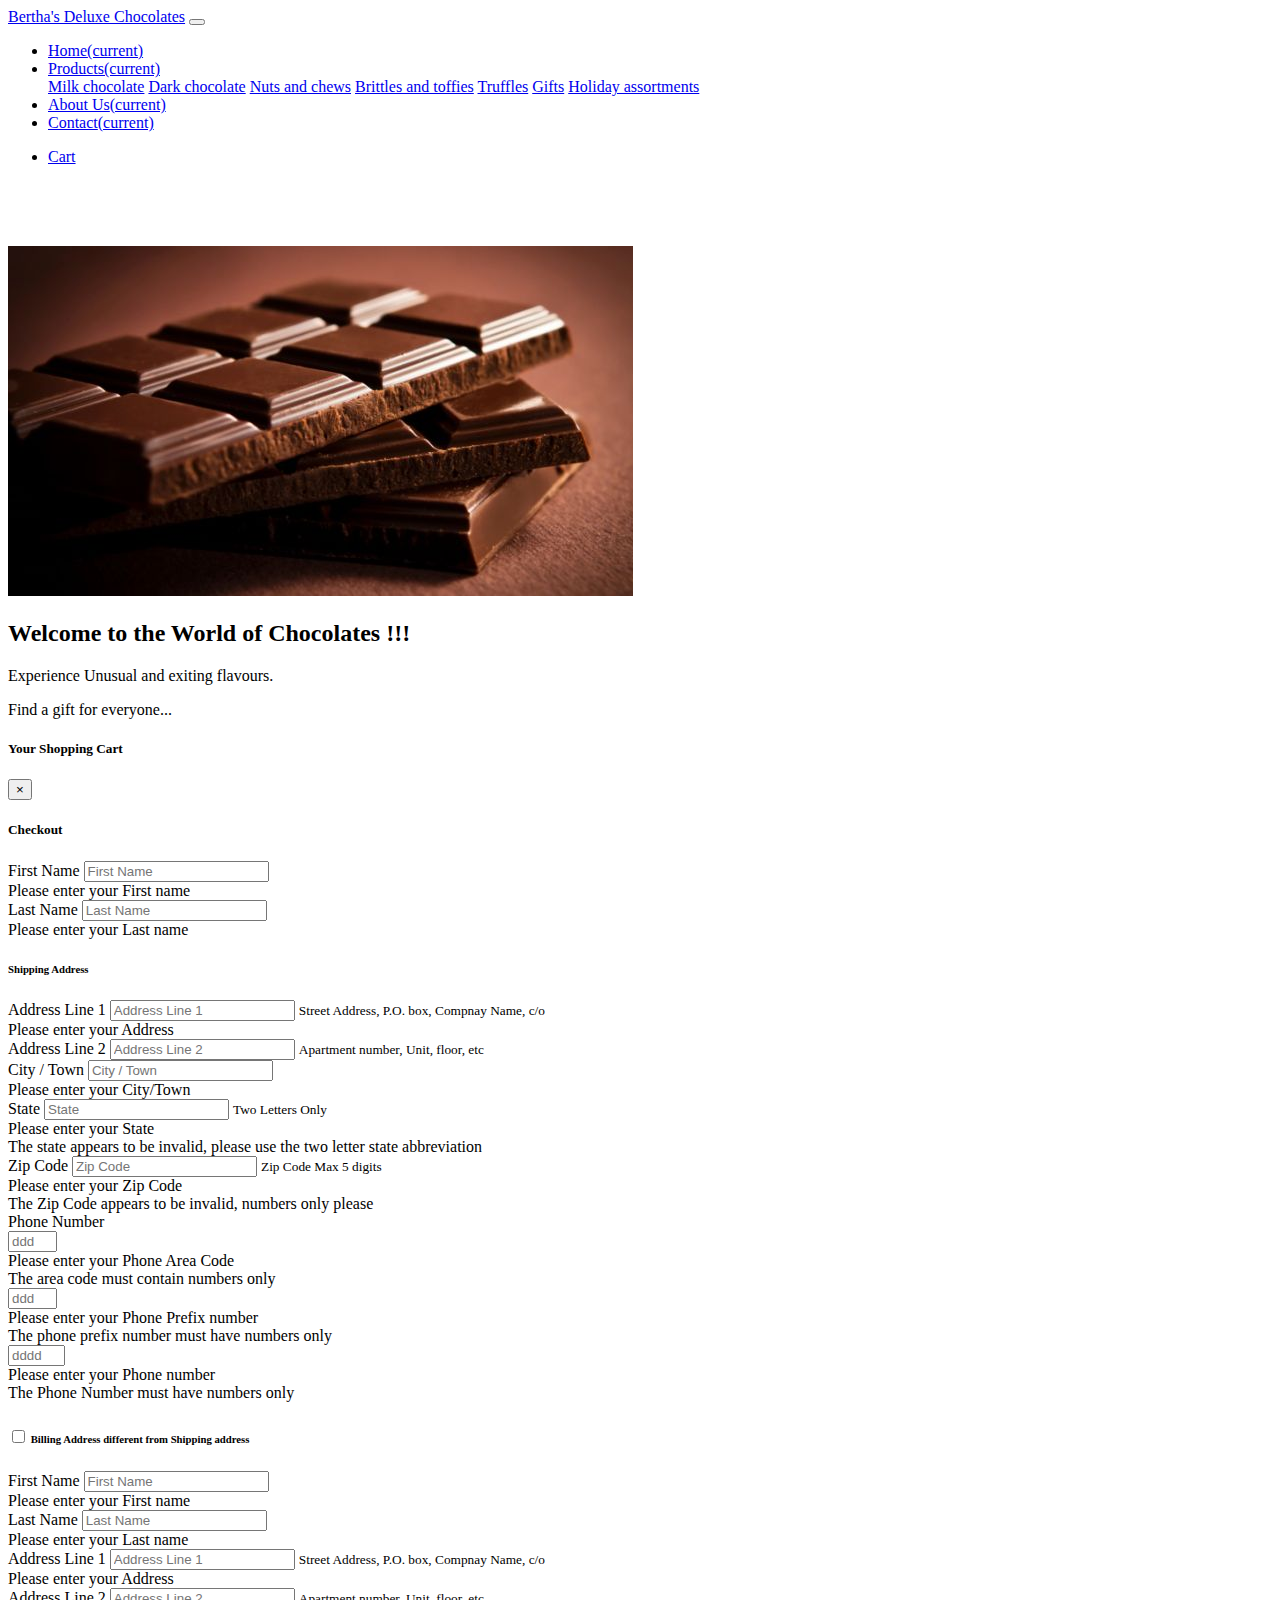
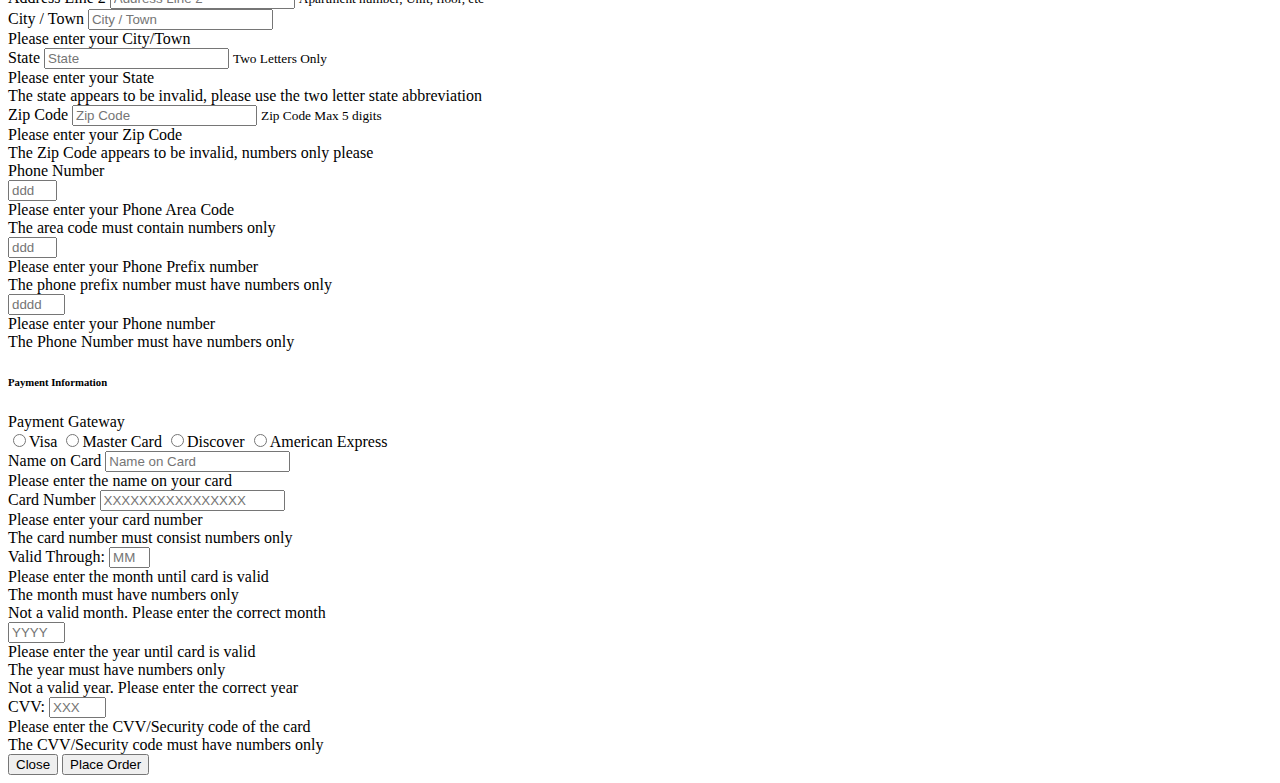
<file: index.html>
<!DOCTYPE html>
<html>
<head>
    <meta charset="UTF-8">
    <meta http-equiv="X-UA-Compatible" content="IE=edge">
    <meta name="viewport" content="width=device-width, initial-scale=1">
    <title>Bertha's Deluxe Chocolates</title>

    <!-- Bootstrap -->
    <link rel="stylesheet" href="http://jadran.sdsu.edu/bootstrap/css/bootstrap.min.css">
    <script src="http://jadran.sdsu.edu/jquery/jquery.js" type="text/javascript"></script>
    <script type="text/javascript" src = "https://cdnjs.cloudflare.com/ajax/libs/popper.js/1.11.0/umd/popper.min.js" integrity="sha384-b/U6ypiBEHpOf/4+1nzFpr53nxSS+GLCkfwBdFNTxtclqqenISfwAzpKaMNFNmj4" crossorigin="anonymous"></script>
    <script type="text/javascript" src="http://jadran.sdsu.edu/bootstrap/js/bootstrap.min.js" ></script>

    <!-- Developer Scripts-->
    <!-- Java Script-->
    <!--<script type="text/javascript" src="js/main.js"></script>-->
    <script type="text/javascript" src="js/products.js"></script>
    <script type="text/javascript" src="js/shopping_cart.js"></script>
    <script type="text/javascript" src="js/checkoutForm.js"></script>

    <!-- CSS -->
    <link rel="stylesheet" type="text/css" href="css/main.css">

</head>
<!--
    Sunku Ravindranath, Raghav Kishan
    Project #4
    Fall 2017
    820174908
    jadrn063
-->
<body>

    <!-- Navigation Bar-->
    <nav class="navbar navbar-expand-md navbar-dark fixed-top bg-dark">
        <a class="navbar-brand" href="#">Bertha's Deluxe Chocolates</a>
        <button class="navbar-toggler" type="button" data-toggle="collapse" data-target="#navbarCollapse" aria-controls="navbarCollapse" aria-expanded="false" aria-label="Toggle navigation">
            <span class="navbar-toggler-icon"></span>
        </button>
        <div class="collapse navbar-collapse" id="navbarCollapse">
            <ul class="navbar-nav mr-auto">
                <li class="nav-item">
                    <a class="nav-link" href="index.html" id="home">Home<span class="sr-only">(current)</span></a>
                </li>
                <li class="dropdown">
                    <a class="nav-link dropdown-toggle" href="#" data-toggle="dropdown" role="button" aria-haspopup="true" aria-expanded="false" id="products">Products<span class="sr-only caret">(current)</span></a>
                    <div class="dropdown-menu" aria-labelledby="dropdownMenuButton">
                        <a class="dropdown-item" id="milk_chocolates" href="#">Milk chocolate</a>
                        <a class="dropdown-item" id="dark_chocolates" href="#">Dark chocolate</a>
                        <a class="dropdown-item" id="nuts_chews" href="#">Nuts and chews</a>
                        <a class="dropdown-item" id="brittles_toffies" href="#">Brittles and toffies</a>
                        <a class="dropdown-item" id="truffles" href="#">Truffles</a>
                        <a class="dropdown-item" id="gifts" href="#">Gifts</a>
                        <a class="dropdown-item" id="holiday_assortment" href="#">Holiday assortments</a>
                    </div>
                </li>
                <li class="nav-item">
                    <a class="nav-link" href="#" id="about_us" >About Us<span class="sr-only">(current)</span></a>
                </li>
                <li class="nav-item">
                    <a class="nav-link" href="#" id="contact_us">Contact<span class="sr-only">(current)</span></a>
                </li>
            </ul>
            <ul class="navbar-nav">
                <li class="nav-item">
                    <a class="nav-link buy" href="#dialog-modal" id="buy" data-toggle="modal">Cart  <span class="badge badge-light" id = "cart_quantity"></span></a>
                </li>
            </ul>
        </div>
    </nav>

    <!-- Content Products being displayes-->
    <div class = "container" id="content_main">
        <div class="card bg-dark text-white">
            <img class="card-img" src="chocolates-slider.jpg" alt="Card image">
            <div class="card-img-overlay">
                <h2 class="card-title">Welcome to the World of Chocolates !!!</h2>
                <p class="card-text">Experience Unusual and exiting flavours.</p>
                <p class="card-text">Find a gift for everyone...</p>
            </div>
        </div>
    </div>

    <!-- Modal -->
    <div class="modal fade bd-example-modal-lg" id="dialog-modal" tabindex="-1" role="dialog" aria-labelledby="exampleModalLabel" aria-hidden="true">
        <div class="modal-dialog modal-lg" role="document">
            <div class="modal-content">
                <div class="modal-header">
                    <h5 class="modal-title" id="cart_label">Your Shopping Cart</h5>
                    <button type="button" class="close" data-dismiss="modal" aria-label="Close">
                        <span aria-hidden="true">&times;</span>
                    </button>
                </div>
                <div class="modal-body">
                    <div id="customer_products_list">
                        <div class="list-group" id="customer_products_list_group">

                        </div>
                    </div>
                    <div id = "customer_info_order_form">
                        <form method="post" action="/perl/jadrn063/read_cookie.cgi">

                            <!--<div class="alert alert-danger my-2" role="alert">-->
                                <!--<h6 class = "messageLine">&nbsp;</h6>-->
                            <!--</div>-->

                            <div class="row">
                                <h5 class="text-primary mx-3 mt-4 font-weight-bold">Checkout</h5>
                            </div>

                            <div class = "row">
                                <div class = "form-group col-sm-4 my-sm-3">
                                    <label for = "firstNameInput">First Name</label>
                                    <input type="text" class = "form-control form-control-sm" id = "firstNameInput"  placeholder = "First Name" name="FirstName" required>
                                    <div class="invalid-feedback nameMessageLine">
                                        Please enter your First name
                                    </div>
                                </div>

                                <div class = "form-group col-sm-4 my-sm-3">
                                    <label for = "lastNameInput">Last Name</label>
                                    <input type="text" class = "form-control form-control-sm" id = "lastNameInput"  placeholder = "Last Name" name="LastName" required>
                                    <div class="invalid-feedback lastNameMessageLine">
                                        Please enter your Last name
                                    </div>
                                </div>
                            </div>

                            <div class="row">
                                <h6 class="text-primary mx-3 font-weight-bold">Shipping Address</h6>
                            </div>

                            <div class = "form-group">
                                <label for = "addressLine1">Address Line 1</label>
                                <input type="text" class = "form-control form-control-sm" id = "addressLine1"  placeholder = "Address Line 1" name="AddressLine1" aria-describedby="addressLine1Desc" required>
                                <small id = "addressLine1Desc"  class="form-text text-muted">Street Address, P.O. box, Compnay Name, c/o</small>
                                <div class="invalid-feedback addressOneMessageLine">
                                    Please enter your Address
                                </div>
                            </div>

                            <div class="row">

                                <div class = "form-group col-sm-5">
                                    <label for = "addressLine2">Address Line 2</label>
                                    <input type="text" class = "form-control form-control-sm" id = "addressLine2"  placeholder = "Address Line 2" name="AddressLine2" aria-describedby = "addressLine2Desc">
                                    <small id = "addressLine2Desc"  class="form-text text-muted">Apartment number, Unit, floor, etc </small>
                                </div>

                                <div class = "form-group col-sm-4">
                                    <label for = "cityTown">City / Town</label>
                                    <input type="text" class = "form-control form-control-sm" id = "cityTown" name="CityTown" placeholder="City / Town" required>
                                    <div class="invalid-feedback cityTownMessageLine">
                                        Please enter your City/Town
                                    </div>
                                </div>

                                <div class = "form-group col-sm-3">
                                    <label for = "state">State</label>
                                    <input type="text" class = "form-control form-control-sm" id = "state" name="State" placeholder="State" aria-describedby="StateDesc" maxlength="2" required>
                                    <small id = "StateDesc"  class="form-text text-muted">Two Letters Only</small>
                                    <div class="invalid-feedback stateMessageLineOne">
                                        Please enter your State
                                    </div>
                                    <div class="invalid-feedback stateMessageLineTwo">
                                        The state appears to be invalid, please use the two letter state abbreviation
                                    </div>
                                </div>

                            </div>

                            <div class = "row">

                                <div class = "form-group col-sm-4">
                                    <label for = "zipCode">Zip Code</label>
                                    <input type="text" class = "form-control form-control-sm" id = "zipCode" name="ZipCode" placeholder="Zip Code" maxlength="5" aria-describedby="zipCodeDesc"required>
                                    <small id = "zipCodeDesc"  class="form-text text-muted">Zip Code Max 5 digits</small>
                                    <div class="invalid-feedback zipCodeMessageLineOne">
                                        Please enter your Zip Code
                                    </div>
                                    <div class="invalid-feedback zipCodeMessageLineTwo">
                                        The Zip Code appears to be invalid, numbers only please
                                    </div>
                                </div>

                                <div class = "form-group col-sm-2 my-sm-4" >
                                    <label>Phone Number</label>
                                </div>
                                <div class = "form-group col-xs-3 my-sm-4">
                                    <input type="tel" name="PhoneAreaCode" class="form-control form-control-sm" placeholder = "ddd" size="3" maxlength="3">
                                    <div class="invalid-feedback areaCodeMessageLineOne">
                                        Please enter your Phone Area Code
                                    </div>
                                    <div class="invalid-feedback areaCodeMessageLineTwo">
                                        The area code must contain numbers only
                                    </div>
                                </div>
                                <div class = "form-group col-xs-3 my-sm-4">
                                    <input type="tel" name="PhonePrefixNumber" class="form-control form-control-sm phone-number" placeholder = "ddd" size="3" maxlength="3" >
                                    <div class="invalid-feedback phonePrefixMessageLineOne">
                                        Please enter your Phone Prefix number
                                    </div>
                                    <div class="invalid-feedback phonePrefixMessageLineTwo">
                                        The phone prefix number must have numbers only
                                    </div>
                                </div>
                                <div class = "form-group col-xs-3 my-sm-4">
                                    <input type="tel" name="PhoneNumber" class="form-control form-control-sm phone-number" placeholder = "dddd" size="4" maxlength="4">
                                    <div class="invalid-feedback phoneMessageLineOne">
                                        Please enter your Phone number
                                    </div>
                                    <div class="invalid-feedback phoneMessageLineTwo">
                                        The Phone Number must have numbers only
                                    </div>
                                </div>
                            </div>

                            <!--<div class="row ">-->
                                <!--<div class="form-group col-sm-7">-->
                                    <!--<label for="emailAddress">Email address</label>-->
                                    <!--<input type="email" class="form-control form-control-sm" id="emailAddress" aria-describedby="emailHelp" placeholder="Enter email" name="EmailAddress" required>-->
                                    <!--<small id="emailHelp" class="form-text text-muted">We'll never share your email with anyone else.</small>-->
                                <!--</div>-->
                            <!--</div>-->

                            <div class="panel-group" id="accordion">
                                <div class="panel panel-default">
                                    <div class="panel-heading">
                                        <h6 class="panel-title text-primary">
                                            <div class="checkbox">
                                                <label data-toggle="collapse" data-target="#collapseOne">
                                                    <input type="checkbox" id="differentFromBillingAddress"/> Billing Address different from Shipping address
                                                </label>
                                            </div>
                                        </h6>

                                    </div>
                                    <div id="collapseOne" class="panel-collapse collapse in">
                                        <div class="panel-body">

                                            <div class = "row">
                                                <div class = "form-group col-sm-4 my-sm-3">
                                                    <label for = "firstNameInputBilling">First Name</label>
                                                    <input type="text" class = "form-control form-control-sm" id = "firstNameInputBilling"  placeholder = "First Name" name="FirstNameBilling">
                                                    <div class="invalid-feedback billingNameMessageLine">
                                                        Please enter your First name
                                                    </div>
                                                </div>

                                                <div class = "form-group col-sm-4 my-sm-3">
                                                    <label for = "lastNameInputBiling">Last Name</label>
                                                    <input type="text" class = "form-control form-control-sm" id = "lastNameInputBiling"  placeholder = "Last Name" name="LastNameBilling">
                                                    <div class="invalid-feedback billingLastNameMessageLine">
                                                        Please enter your Last name
                                                    </div>
                                                </div>
                                            </div>

                                            <div class = "form-group">
                                                <label for = "addressLine1Billing">Address Line 1</label>
                                                <input type="text" class = "form-control form-control-sm" id = "addressLine1Billing"  placeholder = "Address Line 1" name="AddressLine1Billing" aria-describedby="addressLine1DescBilling">
                                                <small id = "addressLine1DescBilling"  class="form-text text-muted">Street Address, P.O. box, Compnay Name, c/o</small>
                                                <div class="invalid-feedback billingAddressOneMessageLine">
                                                    Please enter your Address
                                                </div>
                                            </div>

                                            <div class="row">

                                                <div class = "form-group col-sm-5">
                                                    <label for = "addressLine2Billing">Address Line 2</label>
                                                    <input type="text" class = "form-control form-control-sm" id = "addressLine2Billing"  placeholder = "Address Line 2" name="AddressLine2Billing" aria-describedby = "addressLine2DescBilling">
                                                    <small id = "addressLine2DescBilling"  class="form-text text-muted">Apartment number, Unit, floor, etc </small>
                                                </div>

                                                <div class = "form-group col-sm-4">
                                                    <label for = "cityTownBilling">City / Town</label>
                                                    <input type="text" class = "form-control form-control-sm" id = "cityTownBilling" name="CityTownBilling" placeholder="City / Town">
                                                    <div class="invalid-feedback billingCityTownMessageLine">
                                                        Please enter your City/Town
                                                    </div>
                                                </div>

                                                <div class = "form-group col-sm-3">
                                                    <label for = "stateBilling">State</label>
                                                    <input type="text" class = "form-control form-control-sm" id = "stateBilling" name="StateBilling" placeholder="State" aria-describedby="StateDescBilling" maxlength="2">
                                                    <small id = "StateDescBilling"  class="form-text text-muted">Two Letters Only</small>
                                                    <div class="invalid-feedback billingStateMessageLineOne">
                                                        Please enter your State
                                                    </div>
                                                    <div class="invalid-feedback billingStateMessageLineTwo">
                                                        The state appears to be invalid, please use the two letter state abbreviation
                                                    </div>
                                                </div>

                                            </div>

                                            <div class = "row">

                                                <div class = "form-group col-sm-4">
                                                    <label for = "zipCodeBilling">Zip Code</label>
                                                    <input type="text" class = "form-control form-control-sm" id = "zipCodeBilling" name="ZipCodeBilling" placeholder="Zip Code" maxlength="5" aria-describedby="zipCodeDescBilling">
                                                    <small id = "zipCodeDescBilling"  class="form-text text-muted">Zip Code Max 5 digits</small>
                                                    <div class="invalid-feedback billingZipCodeMessageLineOne">
                                                        Please enter your Zip Code
                                                    </div>
                                                    <div class="invalid-feedback billingZipCodeMessageLineTwo">
                                                        The Zip Code appears to be invalid, numbers only please
                                                    </div>
                                                </div>

                                                <div class = "form-group col-sm-2 my-sm-4" >
                                                    <label>Phone Number</label>
                                                </div>
                                                <div class = "form-group col-xs-3 my-sm-4">
                                                    <input type="tel" name="PhoneAreaCodeBilling" class="form-control form-control-sm" placeholder = "ddd" size="3" maxlength="3">
                                                    <div class="invalid-feedback billingAreaCodeMessageLineOne">
                                                        Please enter your Phone Area Code
                                                    </div>
                                                    <div class="invalid-feedback billingAreaCodeMessageLineTwo">
                                                        The area code must contain numbers only
                                                    </div>
                                                </div>
                                                <div class = "form-group col-xs-3 my-sm-4">
                                                    <input type="tel" name="PhonePrefixNumberBilling" class="form-control form-control-sm phone-number" placeholder = "ddd" size="3" maxlength="3" >
                                                    <div class="invalid-feedback billingPhonePrefixMessageLineOne">
                                                        Please enter your Phone Prefix number
                                                    </div>
                                                    <div class="invalid-feedback billingPhonePrefixMessageLineTwo">
                                                        The phone prefix number must have numbers only
                                                    </div>
                                                </div>
                                                <div class = "form-group col-xs-3 my-sm-4">
                                                    <input type="tel" name="PhoneNumberBilling" class="form-control form-control-sm phone-number" placeholder = "dddd" size="4" maxlength="4">
                                                    <div class="invalid-feedback billingPhoneMessageLineOne">
                                                        Please enter your Phone number
                                                    </div>
                                                    <div class="invalid-feedback billingPhoneMessageLineTwo">
                                                        The Phone Number must have numbers only
                                                    </div>
                                                </div>

                                            </div>

                                        </div>
                                    </div>
                                </div>
                            </div>

                            <div id = "sendInfo">
                                <input type="hidden" name="">

                            </div>


                            <div>

                                <div>
                                    <h6 class="panel-title text-primary font-weight-bold">Payment Information</h6>
                                </div>

                                <div class="row">
                                    <div class="form-group col-sm-7">
                                        <label>Payment Gateway</label>
                                        <div class="btn-group sm-3" data-toggle = "buttons">
                                            <label class="btn btn-outline-primary btn-sm">
                                                <input type="radio" name="PaymentGateway" autocomplete="off" value="Visa" required>Visa
                                            </label>
                                            <label class="btn btn-outline-primary btn-sm">
                                                <input type="radio" name="PaymentGateway" autocomplete="off" value="MasterCard" required>Master Card
                                            </label>
                                            <label class="btn btn-outline-primary btn-sm">
                                                <input type="radio" name="PaymentGateway" autocomplete="off" value="Discover" required>Discover
                                            </label>
                                            <label class="btn btn-outline-primary btn-sm">
                                                <input type="radio" name="PaymentGateway" autocomplete="off" value="Amex" required>American Express
                                            </label>
                                        </div>
                                    </div>
                                </div>

                                <div class = "row">
                                    <div class = "form-group col-sm-4 my-sm-3">
                                        <label for = "nameOnCard">Name on Card</label>
                                        <input type="text" class = "form-control form-control-sm" id = "nameOnCard"  placeholder = "Name on Card" name="NameOnCard" required>
                                        <div class="invalid-feedback nameCardMessageLine">
                                            Please enter the name on your card
                                        </div>
                                    </div>

                                    <div class = "form-group col-sm-4 my-sm-3">
                                        <label for = "cardNumber">Card Number</label>
                                        <input type="text" class = "form-control form-control-sm" id = "cardNumber"  placeholder = "XXXXXXXXXXXXXXXX" name="CardNumber" required>
                                        <div class="invalid-feedback cardNumberMessageLineOne">
                                            Please enter your card number
                                        </div>
                                        <div class="invalid-feedback cardNumberMessageLineTwo">
                                            The card number must consist numbers only
                                        </div>
                                    </div>
                                </div>

                                <div class = "row">

                                    <div class = "form-group my-sm-3 ml-sm-3 mr-sm-1">
                                        <label>Valid Through:</label>
                                        <input type="text" class = "form-control form-control-sm" id = "cardMonth"  placeholder = "MM" name="ValidMonth" size="2" maxlength="2" required>
                                        <div class="invalid-feedback cardMonthMessageLineOne">
                                            Please enter the month until card is valid
                                        </div>
                                        <div class="invalid-feedback cardMonthMessageLineTwo">
                                            The month must have numbers only
                                        </div>
                                        <div class="invalid-feedback cardMonthMessageLineThree">
                                            Not a valid month. Please enter the correct month
                                        </div>
                                    </div>

                                    <div class = "form-group my-sm-4 mr-sm-5">
                                        <label></label>
                                        <input type="text" class = "form-control form-control-sm" id = "cardYear"  placeholder = "YYYY" name="ValidYear" size="4" maxlength="4" required>
                                        <div class="invalid-feedback cardYearMessageLineOne">
                                            Please enter the year until card is valid
                                        </div>
                                        <div class="invalid-feedback cardYearMessageLineTwo">
                                            The year must have numbers only
                                        </div>
                                        <div class="invalid-feedback cardYearMessageLineThree">
                                            Not a valid year. Please enter the correct year
                                        </div>
                                    </div>

                                    <div class = "form-group my-sm-3 mx-sm-5">
                                        <label>CVV:</label>
                                        <input type="text" class = "form-control form-control-sm" id = "cardCVV"  placeholder = "XXX" name="CardCVV" size="4" maxlength="4" minlength="3" required>
                                        <div class="invalid-feedback cardCVVMessageLineOne">
                                            Please enter the CVV/Security code of the card
                                        </div>
                                        <div class="invalid-feedback cardCVVMessageLineTwo">
                                            The CVV/Security code must have numbers only
                                        </div>
                                    </div>

                                </div>
                            </div>

                            <!--<div class="alert alert-danger my-2" role="alert">-->
                                <!--<h6 class = "messageLine">&nbsp;</h6>-->
                            <!--</div>-->
                            <div class="modal-footer">
                                <button type="button" class="btn btn-outline-secondary" data-dismiss="modal">Close</button>
                                <button type="submit" class="btn btn-outline-primary">Place Order</button>
                            </div>

                        </form>
                    </div>
                </div>
            </div>
        </div>
    </div>


</body>
</html>
</file>
<file: css/main.css>
/*
    Sunku Ravindranath, Raghav Kishan
    Project #4
    Fall 2017
    820174908
    jadrn063*/

.jumbotron{
    margin-top: 8em;
}

.container{
    margin-top: 5em;
}
</file>
